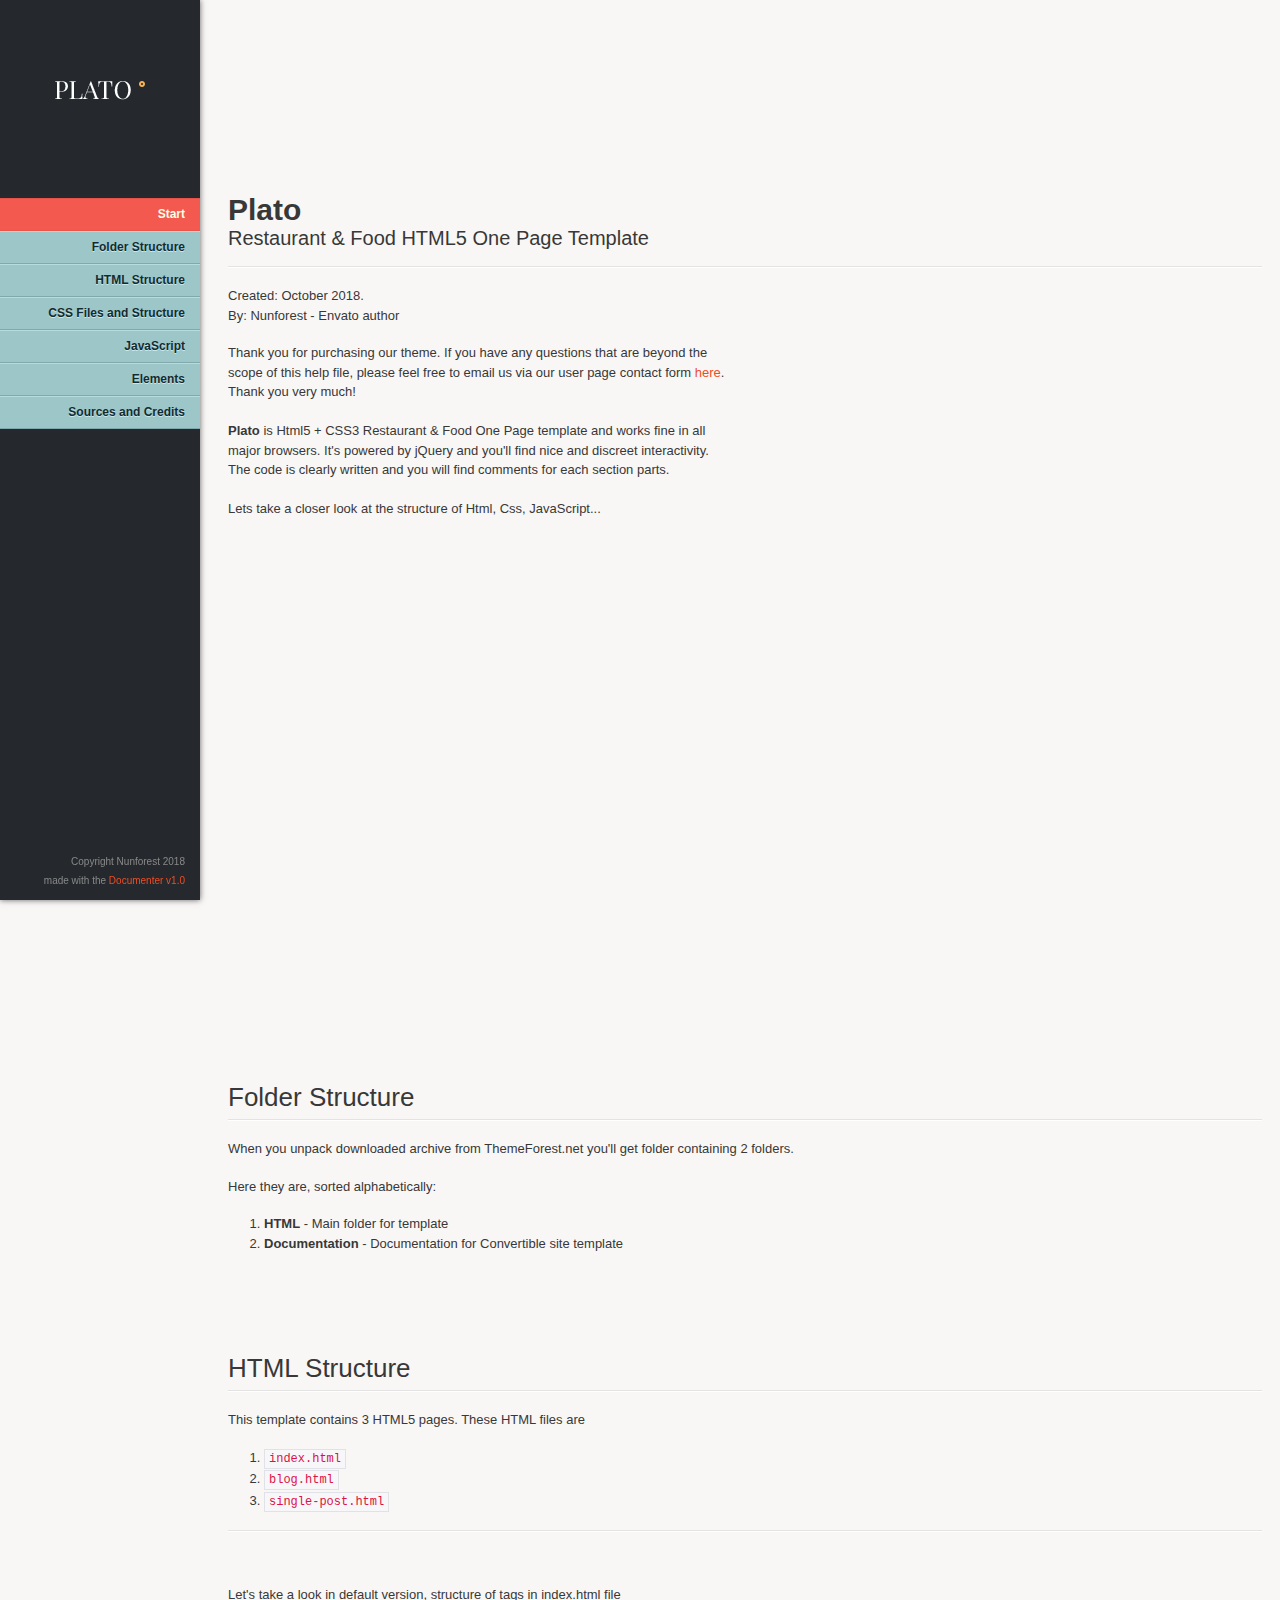
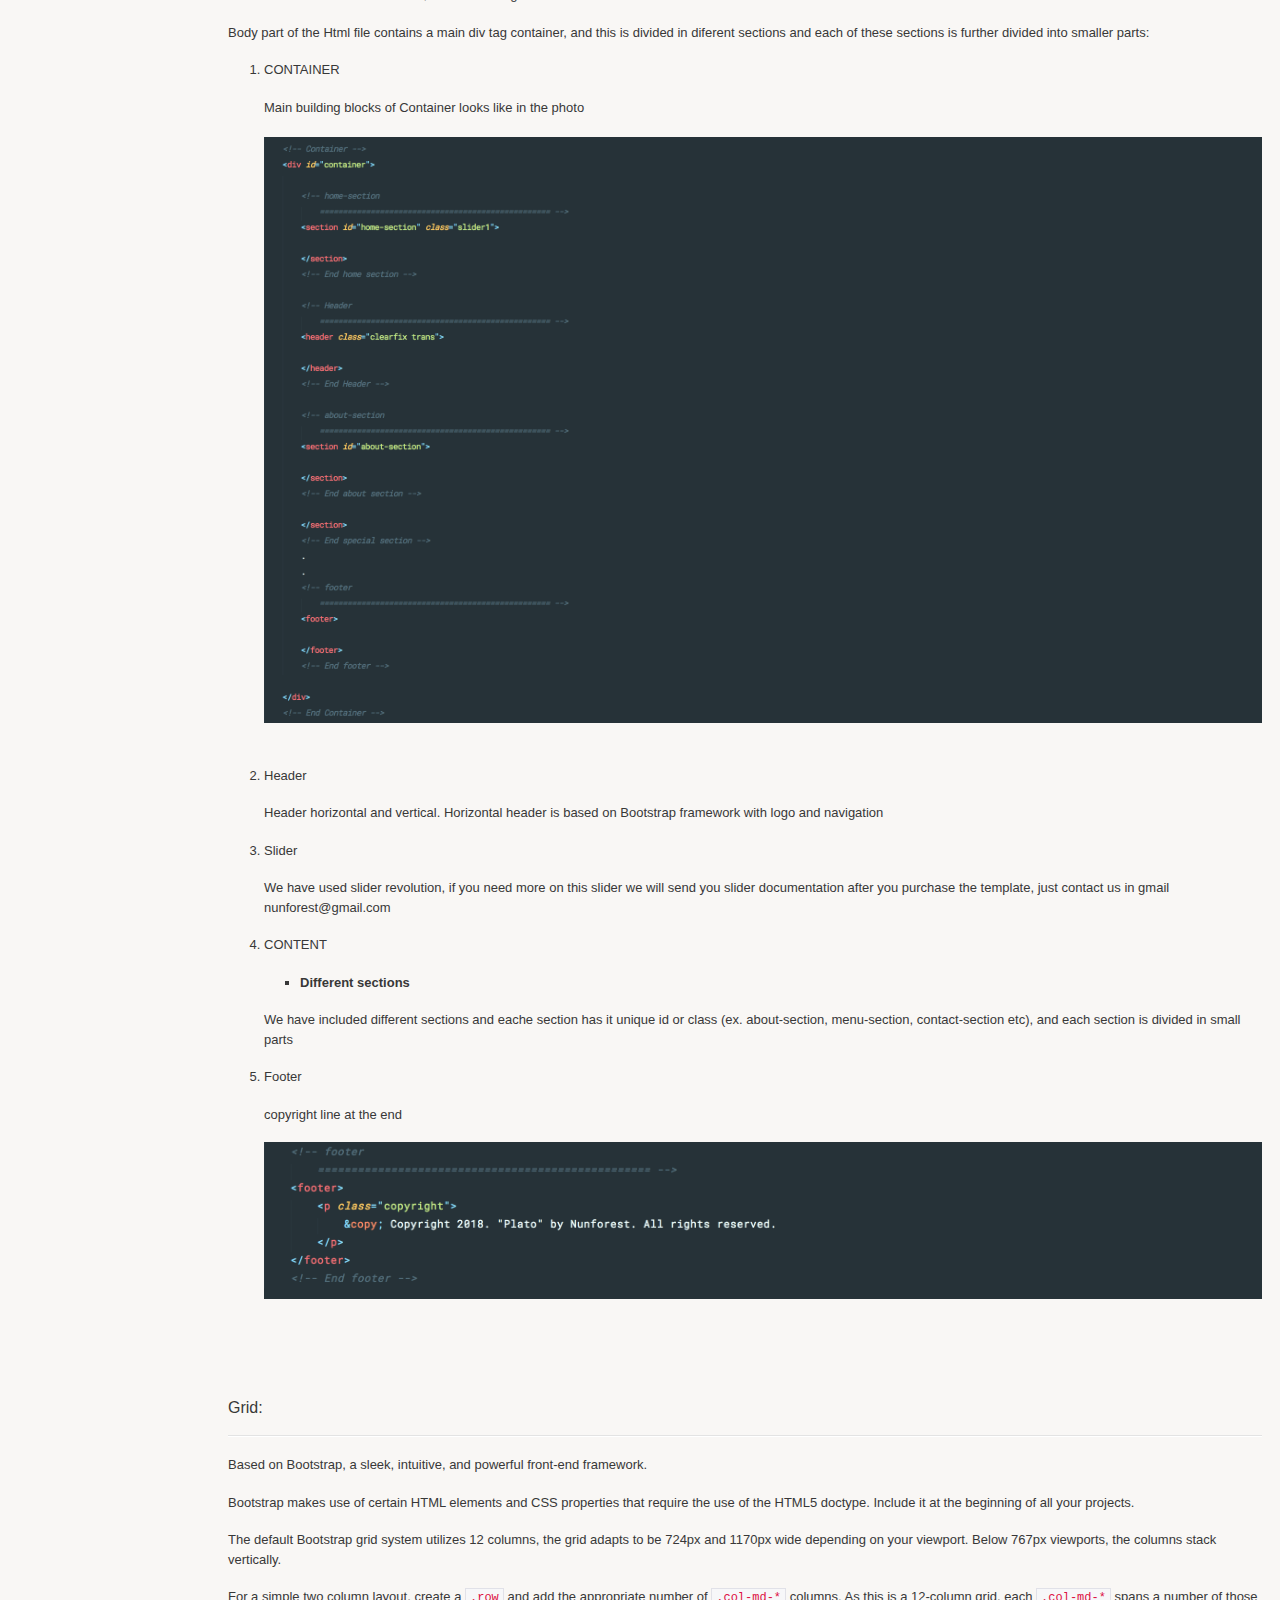
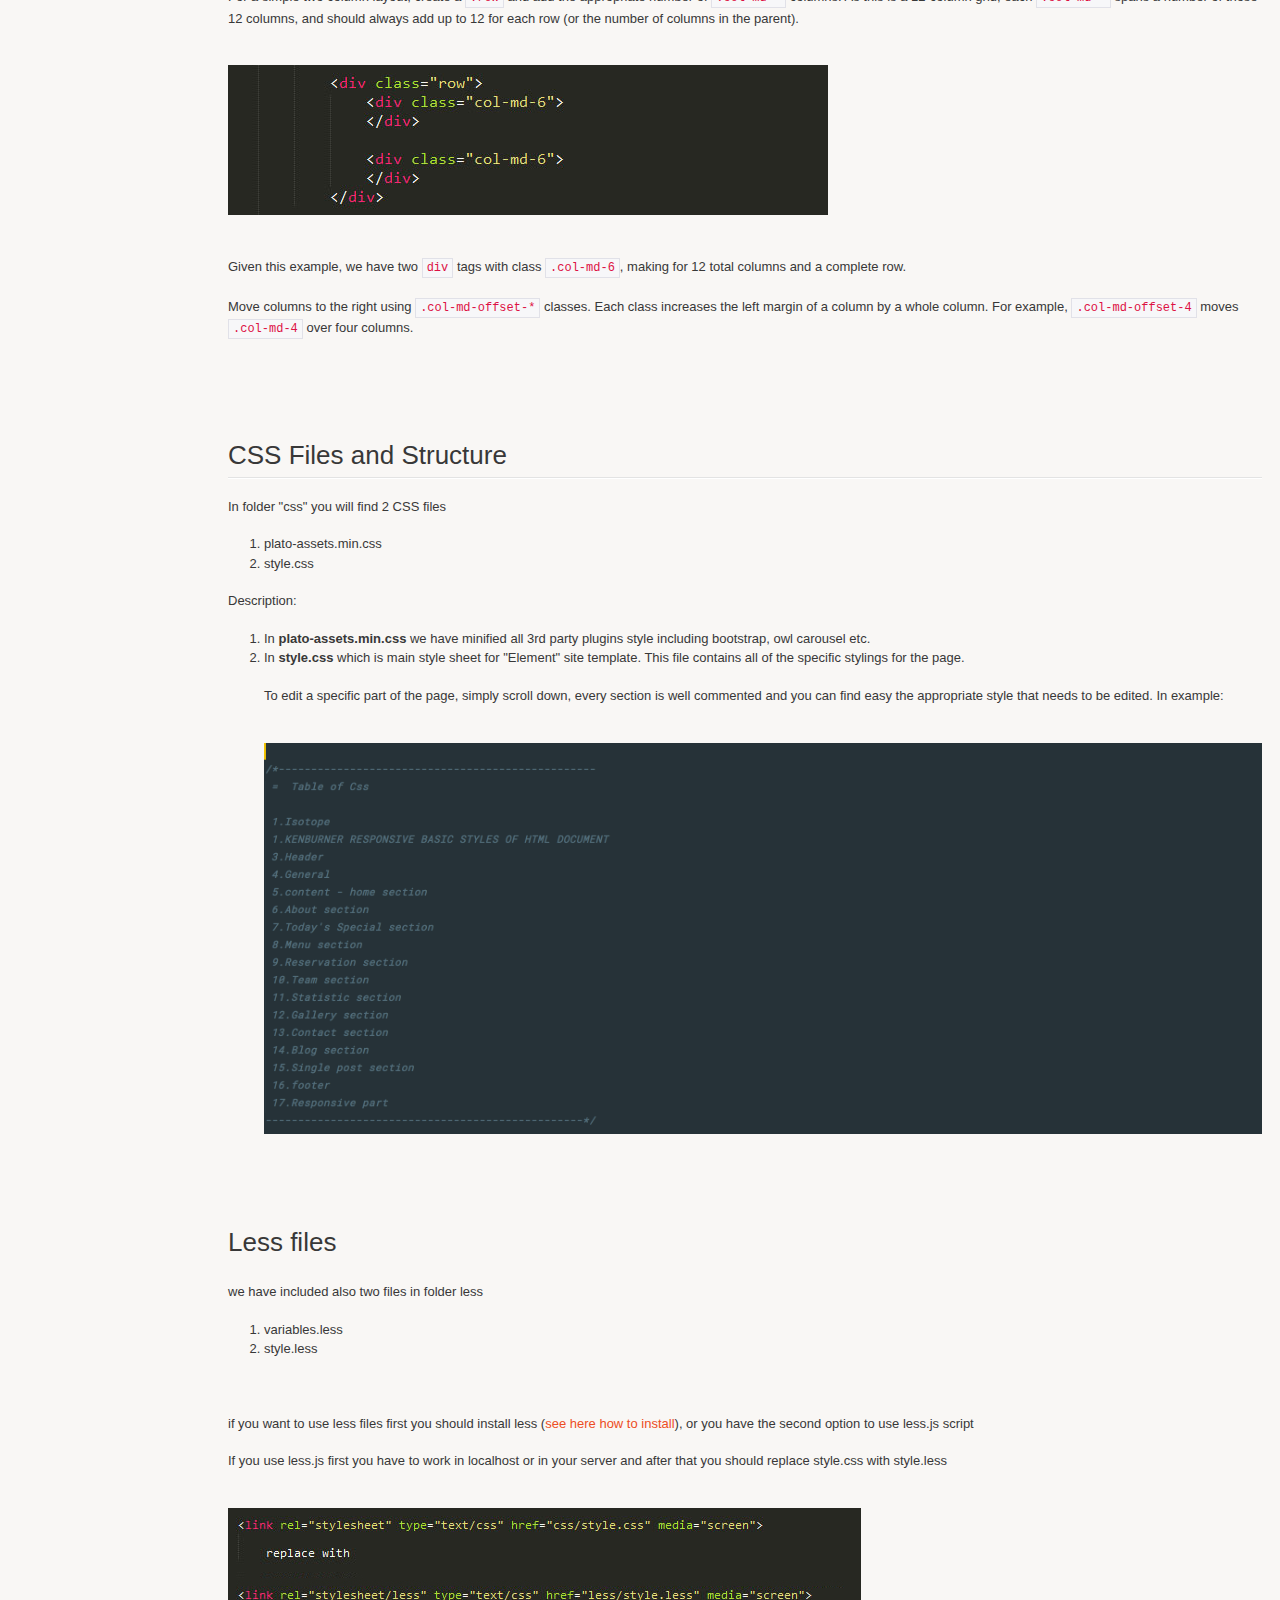
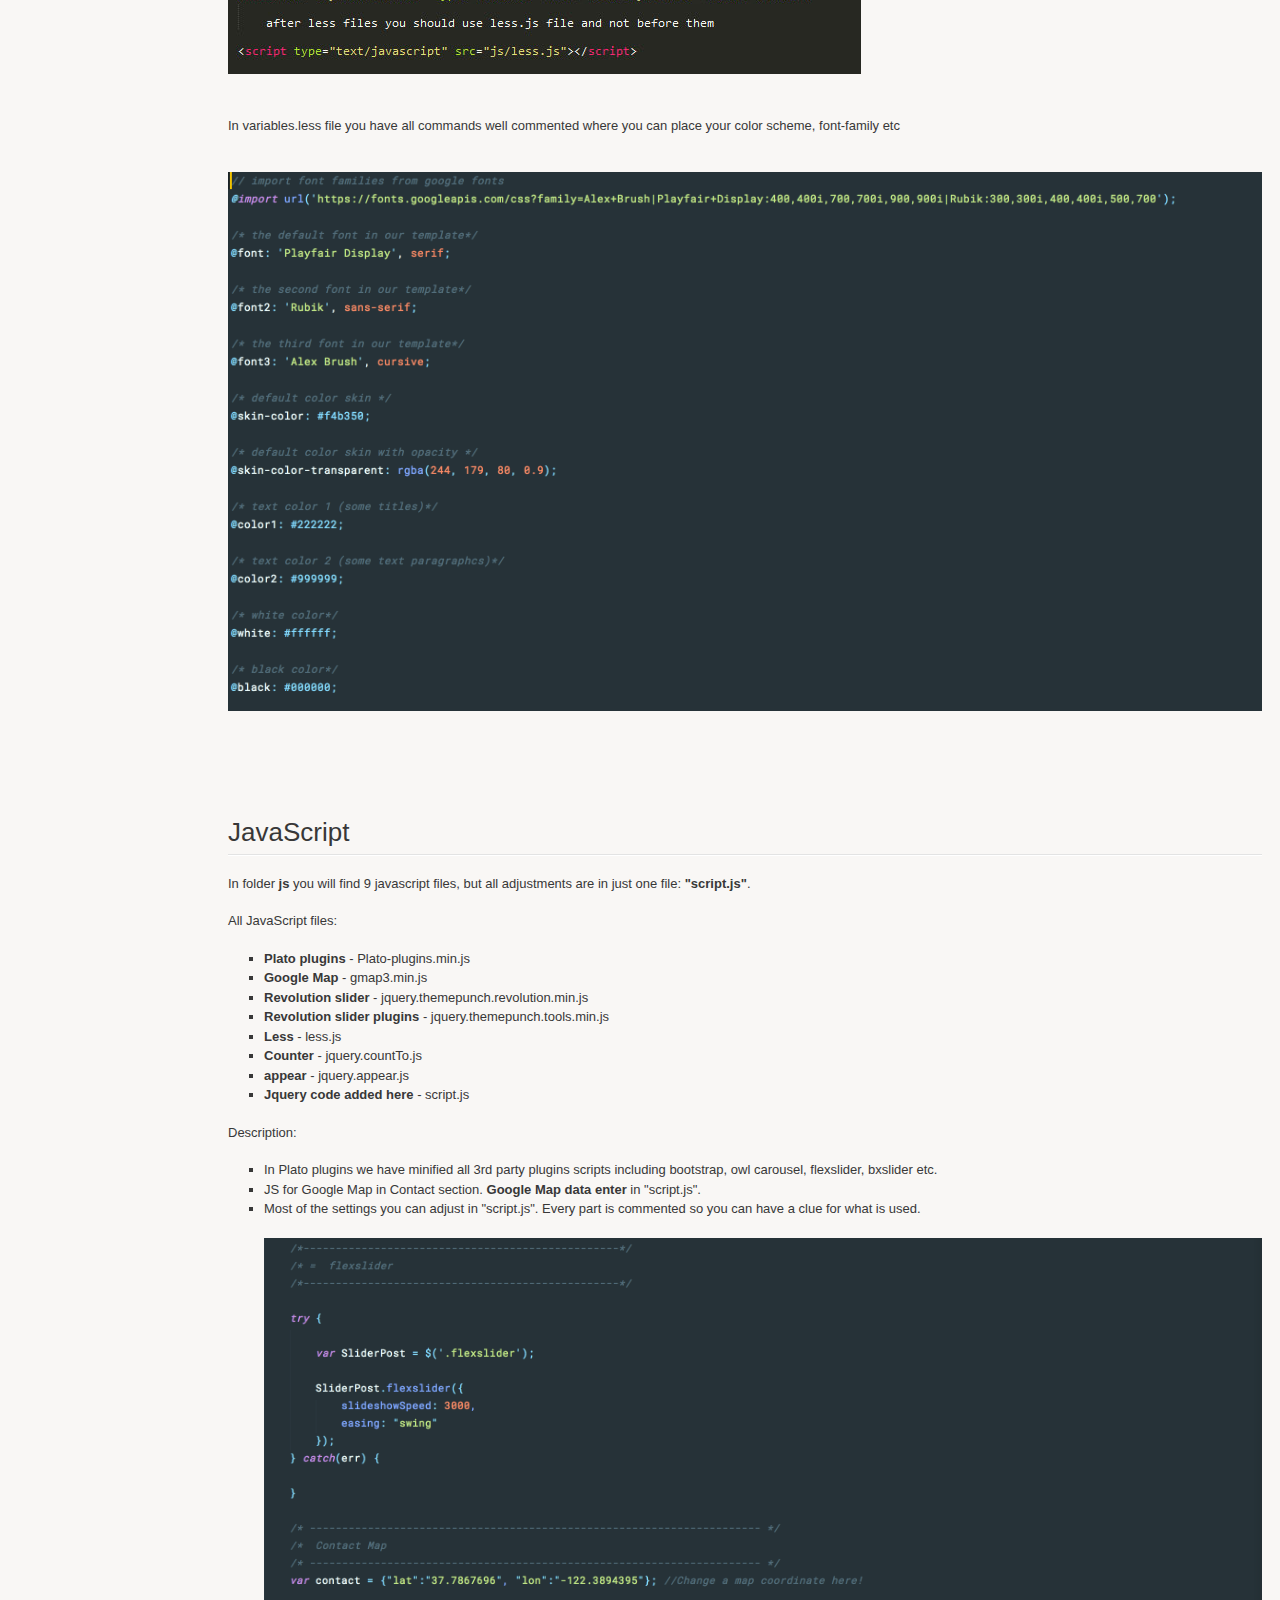
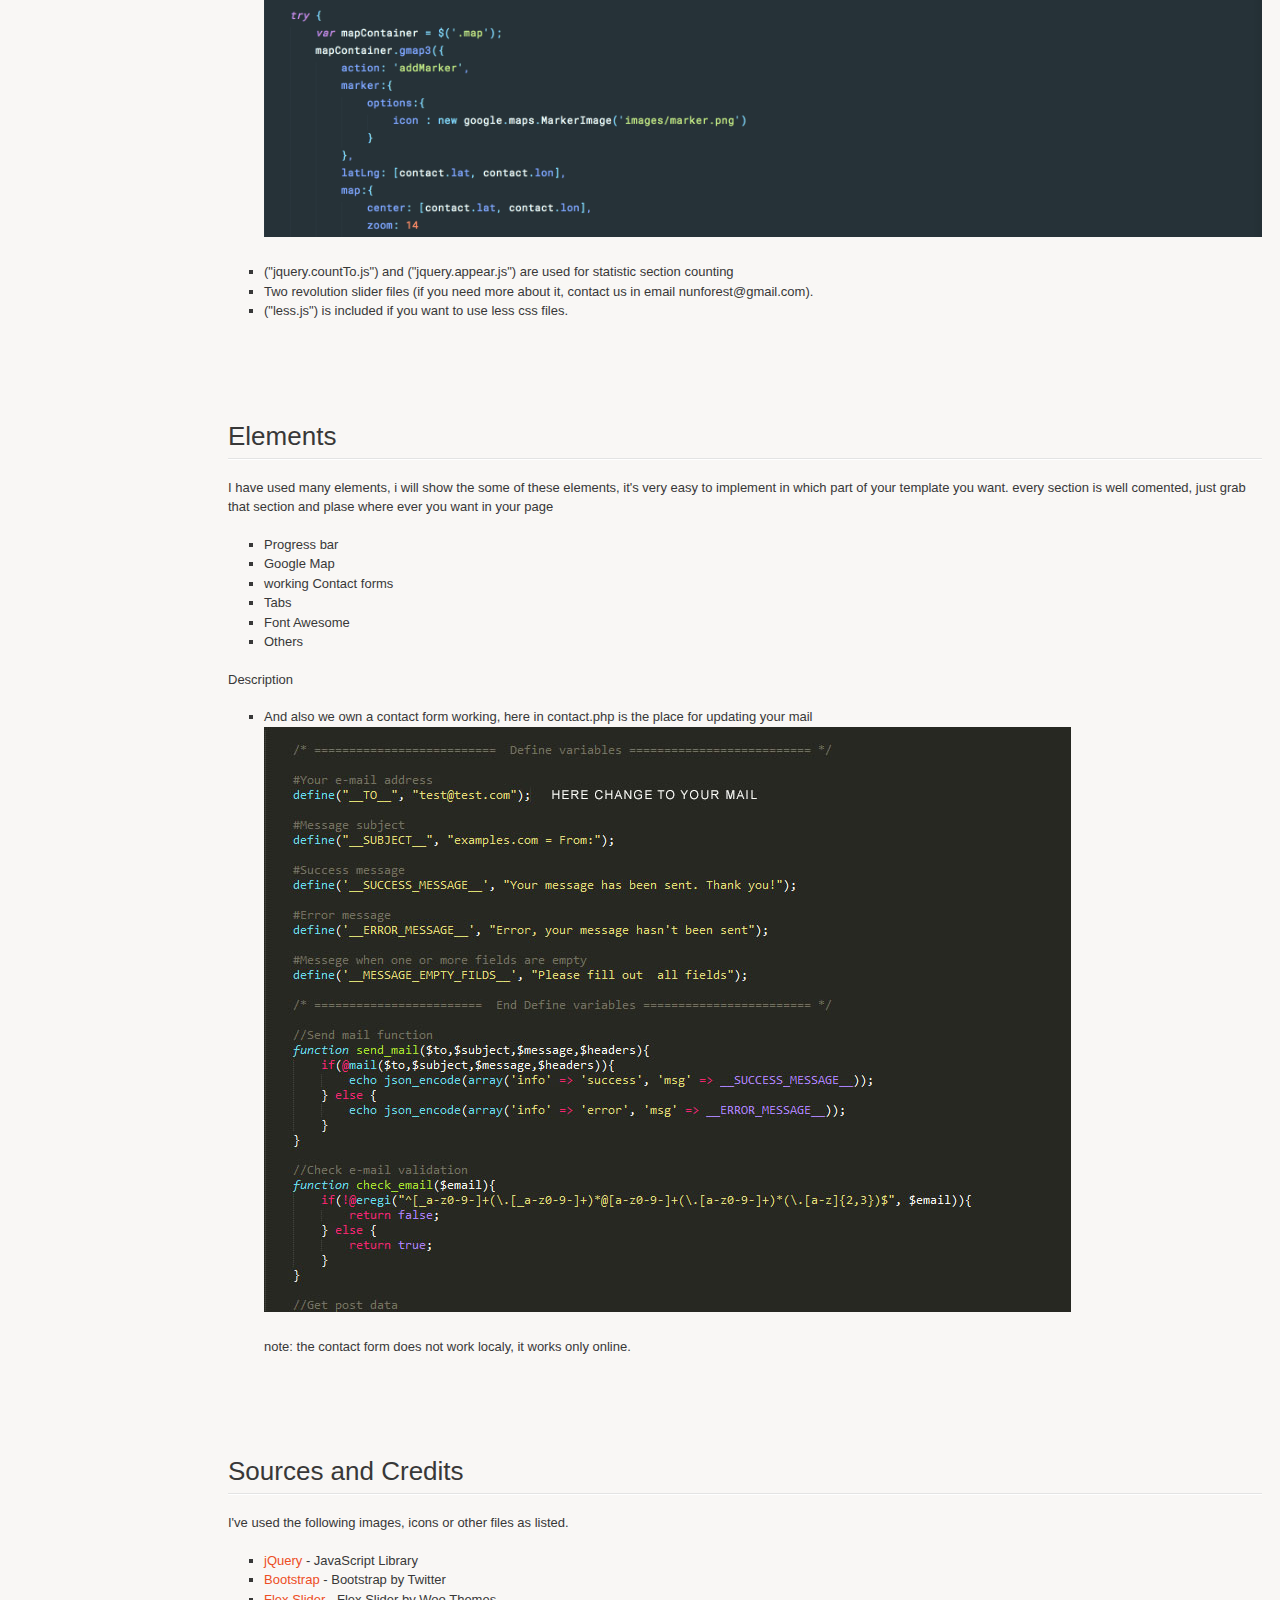
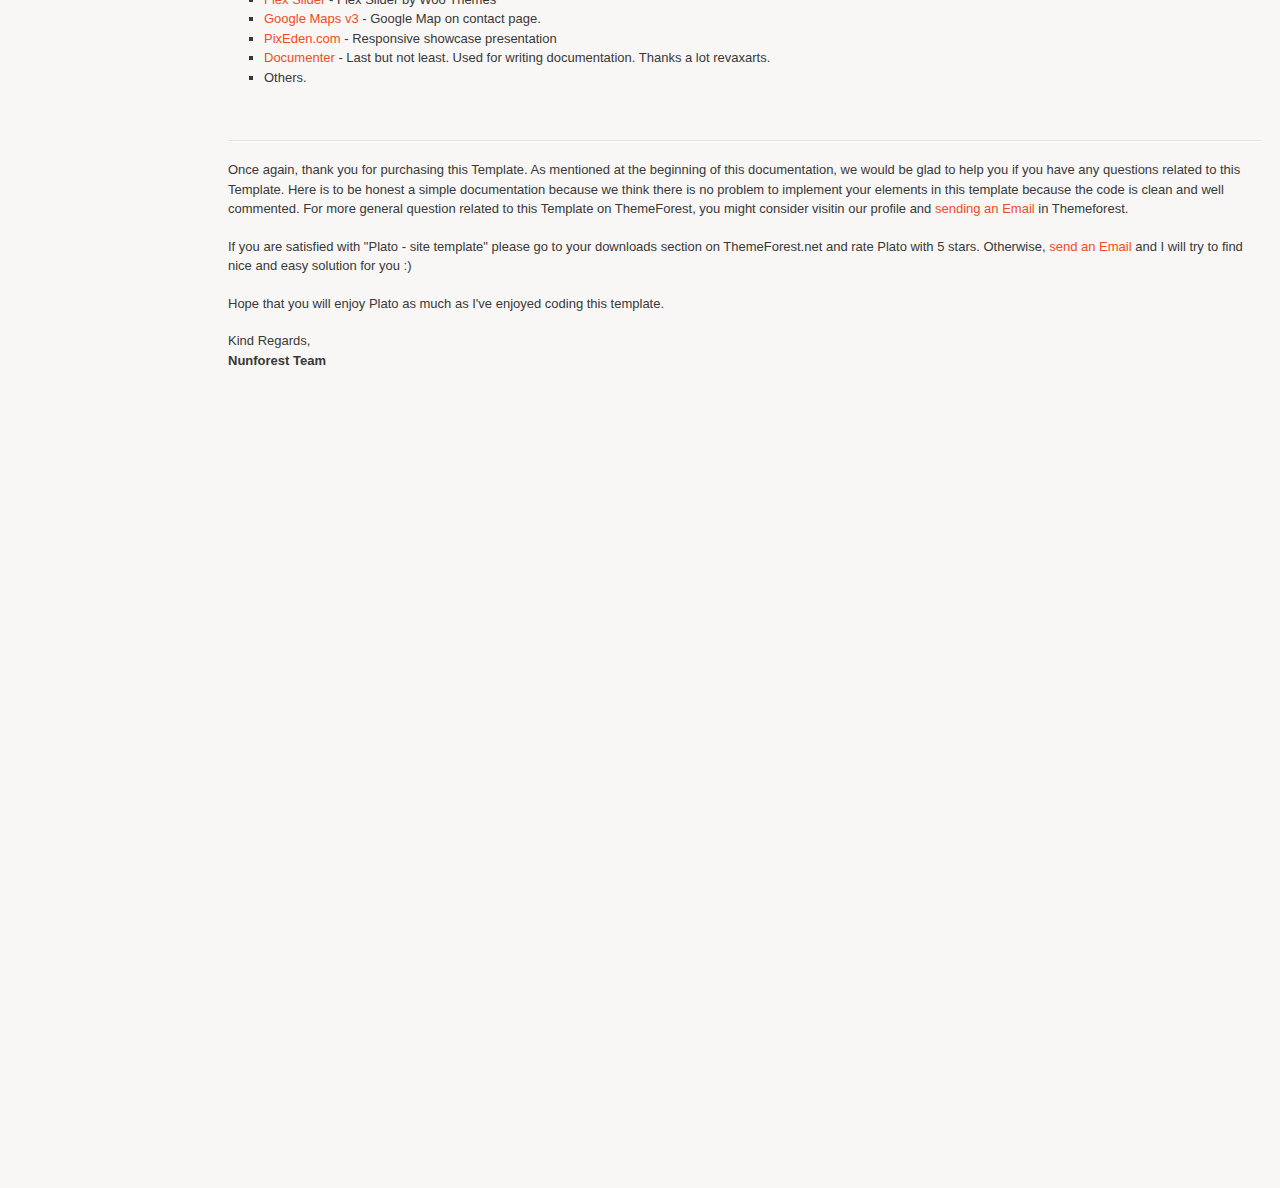
<file: documentation/index.html>
<!doctype html>  
<!--[if IE 6 ]><html lang="en-us" class="ie6"> <![endif]-->
<!--[if IE 7 ]><html lang="en-us" class="ie7"> <![endif]-->
<!--[if IE 8 ]><html lang="en-us" class="ie8"> <![endif]-->
<!--[if (gt IE 7)|!(IE)]><!-->
<html lang="en-us"><!--<![endif]-->
<head>
	<meta charset="utf-8">
	
	<title>Plato - Documentation</title>
	
	<meta name="description" content="Documentation for Straight site template." />
	<meta name="author" content="spyropress" />
	<meta name="copyright" content="spyropress" />
	<meta name="generator" content="Documenter v1.3 http://rxa.li/documenter" />
	<meta name="date" content="2011-05-31T00:00:00+02:00" />
	
	<link rel="stylesheet" href="css/documenter_style.css" media="all" />
	
	<script src="js/jquery.1.5.1.js"></script>
	
	<script src="js/jquery.scrollTo-1.4.2-min.js"></script>
	<script src="js/jquery.easing.js"></script>
	
	<link rel="stylesheet" href="css/shDocumenter.css" media="screen" />
	<script src="js/shCore.js"></script>
	<script src="js/shBrushCss.js"></script>
    <script src="js/shBrushXml.js"></script>
	<script src="js/shBrushJScript.js"></script>
	<script>SyntaxHighlighter.defaults['toolbar'] = false;SyntaxHighlighter.all();</script>

	<script>document.createElement('section');var duration=500,easing='swing';</script>
	<script src="js/script.js"></script>
	
	<style>
		html{background-color:#f9f7f5;color:#383838;}
		::-moz-selection{background:#fcd355;}
		::selection{background:#fcd355;}
		#documenter_sidebar #documenter_logo{background-image:url(assets/images/logo.png);}
		a{color:#ED4D24;}
		hr{border-top:1px solid #e3e3e3;border-bottom:1px solid #FFFFFF;}
		#documenter_sidebar, #documenter_sidebar ol a{background:#25292D;color:#888;}
		#documenter_sidebar ol a{-webkit-text-shadow:1px 1px 0px #B9F2EF;-moz-text-shadow:0px 1px 0px #C8E9EC;text-shadow:0px 1px 0px #C8E9EC;}
		#documenter_sidebar ol a{background:#9DC6C9; border-bottom:1px solid #81a9ac;border-top:1px solid #b6dcdf;color:#122b31;}
		#documenter_sidebar ol a:hover{background:#F3594F;color:#FBFFE4;border-top:1px solid #e65248;border-bottom:1px solid #ec544a;}
		#documenter_sidebar ol a.current{background:#F3594F;color:#FBFFE4;border-top:1px solid #e65248;border-bottom:1px solid #ec544a;}
		#documenter_copyright{display:block !important;visibility:visible !important;}
	</style>
	
</head>
<body>
	<div id="documenter_sidebar">
		<a href="http://themeforest.net/user/Nunforest" id="documenter_logo"></a>
		<ol id="documenter_nav">
			<li><a class="current" href="#documenter_cover">Start</a></li>
			<li><a href="#folder_structure">Folder Structure</a></li>
			<li><a href="#html_structure">HTML Structure</a></li>
			<li><a href="#css_files_and_structure">CSS Files and Structure</a></li>
			<li><a href="#javascript">JavaScript</a></li>
			<li><a href="#elements">Elements</a></li>
			<li><a href="#sources_and_credits">Sources and Credits</a></li>

		</ol>
		<div id="documenter_copyright">Copyright Nunforest 2018<br>
		made with the <a href="http://rxa.li/documenter">Documenter v1.0</a> 
		</div>
	</div>
	<div id="documenter_content">
	
	<section id="documenter_cover">
		<h1>Plato</h1>
		<h2>Restaurant &amp; Food HTML5 One Page Template</h2><hr>
		<ul>
			<li>Created: October 2018.</li>
			<li>By: Nunforest - Envato author</li><li><a href=""></a></li>
		</ul>
		<p>Thank you for purchasing our theme. If you have any questions that are beyond the scope of this help file, please feel free to email us via our user page contact form <a href="http://themeforest.net/user/Nunforest">here</a>. Thank you very much!
		<br /><br />
		<strong>Plato</strong> is Html5 + CSS3 Restaurant &amp; Food One Page template and works fine in all major browsers. It's powered by jQuery and you'll find nice and discreet interactivity. The code is clearly written and you will find comments for each section parts.
		<br /><br />
		Lets take a closer look at the structure of Html, Css, JavaScript...</p>
	</section>

	<section id="folder_structure">
	
		<h3>Folder Structure</h3><hr class="notop">
		<p>When you unpack downloaded archive from ThemeForest.net you'll get folder containing 2 folders.</p>
		<p>Here they are, sorted alphabetically:</p>
		<ol>
			<li><strong>HTML</strong> - Main folder for template</li>
			<li><strong>Documentation</strong> - Documentation for Convertible site template</li>
		</ol>
	</section>

	<section id="html_structure">
		<h3>HTML Structure</h3><hr class="notop">
		<p>This template contains 3 HTML5 pages. These HTML files are</p>
		<ol>
			<li><code>index.html</code></li>
			<li><code>blog.html</code></li>
			<li><code>single-post.html</code></li>
		</ol>
		<hr>
		<br>
		<p>Let's take a look in default version, structure of tags in index.html file</p>
		<p>
			Body part of the Html file contains a main div tag container, and this is divided in diferent sections and each of these sections is further divided into smaller parts:
		</p>
		<ol>
			<li>CONTAINER
				<p>Main building blocks of Container looks like in the photo<br><br>
				<img alt="" src="assets/images/image1.png"><br><br>
			</li>

			<li>Header
				<p>Header horizontal and vertical. Horizontal header is based on Bootstrap framework with logo and navigation</p>
			</li>

			<li>Slider
				<p>We have used slider revolution, if you need more on this slider we will send you slider documentation after you purchase the template, just contact us in gmail nunforest@gmail.com</p>
			</li>

			<li>CONTENT
				<ul>
					<li><strong>Different sections</strong></li>
					<p> We have included different sections and eache section has it unique id or class (ex. about-section, menu-section, contact-section etc), and each section is divided in small parts</p>
				</ul>
			</li>

			<li>Footer
				<p>copyright line at the end</p>
				<img alt="" src="assets/images/footer.png"><br><br>
			</li>
		</ol>
		
        <br /><br />
		<h5>Grid:</h5><hr />
        <p>Based on Bootstrap, a sleek, intuitive, and powerful front-end framework.</p>
        <p>Bootstrap makes use of certain HTML elements and CSS properties that require the use of the HTML5 doctype. Include it at the beginning of all your projects.</p>

        <p>The default Bootstrap grid system utilizes 12 columns, the grid adapts to be 724px and 1170px wide depending on your viewport. Below 767px viewports, the columns stack vertically.</p>
        <p>For a simple two column layout, create a <code>.row</code> and add the appropriate number of <code>.col-md-*</code> columns. As this is a 12-column grid, each <code>.col-md-*</code> spans a number of those 12 columns, and should always add up to 12 for each row (or the number of columns in the parent).</p><br>
		<img alt="" src="assets/images/bootstrap.jpg"><br><br>

        <p>Given this example, we have two <code>div</code> tags with class <code>.col-md-6</code>, making for 12 total columns and a complete row.</p>
        <p>Move columns to the right using <code>.col-md-offset-*</code> classes. Each class increases the left margin of a column by a whole column. For example, <code>.col-md-offset-4</code> moves <code>.col-md-4</code> over four columns.</p>

	</section>

	<section id="css_files_and_structure">
		
		<h3>CSS Files and Structure</h3><hr class="notop">
		<p>In folder &quot;css&quot; you will find 2 CSS files</p>
		<p>
			<ol>
				<li>plato-assets.min.css</li>
				<li>style.css</li>
			</ol>
		</p>
		<p>Description:</p>
		<ol>
			<li>In <strong>plato-assets.min.css</strong> we have minified all 3rd party plugins style including bootstrap, owl carousel etc.</li>
			<li>
				In <strong>style.css</strong> which is main style sheet for &quot;Element&quot; site template. This file contains all of the specific stylings for the page.
				<p>To edit a specific part of the page, simply scroll down, every section is well commented and you can find easy the appropriate style that needs to be edited. In example:</p>
				<br>
		 		<img alt="" src="assets/images/style.png"><br><br>
			</li>
		</ol> <br> <br>
		<h3>Less files</h3>
		<p>we have included also two files in folder less</p>
		<p>
			<ol>
				<li>variables.less</li>
				<li>style.less</li>
			</ol>
		</p>
		<br>
		<p>if you want to use less files first you should install less (<a href="http://lesscss.org/">see here how to install</a>), or you have the second option to use less.js script</p>
		<p>If you use less.js first you have to work in localhost or in your server and after that you should replace style.css with style.less</p>
		<br>
		<img alt="" src="assets/images/less.jpg"><br><br>
		<p>In variables.less file you have all commands well commented where you can place your color scheme, font-family etc</p>
		<br>
		<img alt="" src="assets/images/var-less.png"><br><br>
	</section>
		
	<section id="javascript">
		
		<h3>JavaScript</h3><hr class="notop">
		<p>
		In folder <strong>js</strong> you will find 9 javascript files, but all adjustments are in just one file: <strong>&quot;script.js&quot;</strong>.</p>
		<p>
		All JavaScript files:</p>
		<ul>
			<li><strong>Plato plugins</strong> - Plato-plugins.min.js</li>
            <li><strong>Google Map</strong> - gmap3.min.js</li>
			<li><strong>Revolution slider</strong> - jquery.themepunch.revolution.min.js</li>
			<li><strong>Revolution slider plugins</strong> - jquery.themepunch.tools.min.js</li>
			<li><strong>Less</strong> - less.js</li>
			<li><strong>Counter</strong> - jquery.countTo.js</li>
			<li><strong>appear</strong> - jquery.appear.js</li>
			<li><strong>Jquery code added here</strong> - script.js</li>
		</ul>
		<p>Description:</p>
		<ul>
			<li>In Plato plugins we have minified all 3rd party plugins scripts including bootstrap, owl carousel, flexslider, bxslider etc.</li>
            <li>JS for Google Map in Contact section. <strong>Google Map data enter</strong> in &quot;script.js&quot;.</li>
			<li>
				Most of the settings you can adjust in &quot;script.js&quot;. Every part is commented so you can have a clue for what is used.
				<br><br>
		 		<img alt="" src="assets/images/script.png"><br><br>
			</li>
			<li>
				(&quot;jquery.countTo.js&quot;) and (&quot;jquery.appear.js&quot;) are used for statistic section counting
			</li>
			<li>
				Two revolution slider files (if you need more about it, contact us in email nunforest@gmail.com).
			</li>
			<li>
				(&quot;less.js&quot;) is included if you want to use less css files.
			</li>
		</ul>
	</section>

	<section id="elements">
		<h3>Elements</h3><hr class="notop">
		<p>I have used many elements, i will show the some of these elements, it's very easy to implement in which part of your template you want. every section is well comented, just grab that section and plase where ever you want in your page</p>
		<ul>
			<li>Progress bar</li>
			<li>Google Map</li>
			<li>working Contact forms</li>
			<li>Tabs</li>
			<li>Font Awesome</li>
			<li>Others</li>
		</ul>
		<p>Description</p>

		<ul>
			<li>And also we own a contact form working, here in contact.php is the place for updating your mail <br>
				<img alt="" src="assets/images/contact.jpg"><br><br>

				<span>note:</span> the contact form does not work localy, it works only online.
		 	</li>
		</ul>
	</section>


	<section id="sources_and_credits">
		
		<h3>Sources and Credits</h3><hr class="notop">
		<p>I&#39;ve used the following images, icons or other files as listed.</p>
		
		<ul>
			<li><a href="http://jquery.com/">jQuery</a> - JavaScript Library</li>
            <li><a href="http://twitter.github.com/bootstrap/">Bootstrap</a> - Bootstrap by Twitter</li>
			<li><a href="http://www.woothemes.com/flexslider/">Flex Slider</a> - Flex Slider by Woo Themes</li>
			<li><a href="https://developers.google.com/maps/documentation/javascript/3.10/reference">Google Maps v3</a> - Google Map on contact page.</li>
			<li><a href="http://pixeden.com/psd-web-elements/responsive-showcase-psd">PixEden.com</a> - Responsive showcase presentation</li>
			<li><a href="http://themeforest.revaxarts.com/documenter/">Documenter</a> - Last but not least. Used for writing documentation. Thanks a lot revaxarts.</li>
			<li>Others.</li>
		</ul><br>

		<hr />
		<p>Once again, thank you for purchasing this Template. As mentioned at the beginning of this documentation, we would be glad to help you if you have any questions related to this Template. Here is to be honest a simple documentation because we think there is no problem to implement your elements in this template because the code is clean and well commented. For more general question related to this Template on ThemeForest, you might consider visitin our profile and <a href="http://themeforest.net/user/Nunforest">sending an Email</a> in Themeforest.</p>
		<p>If you are satisfied with &quot;Plato - site template&quot; please go to your downloads section on ThemeForest.net and rate Plato with 5 stars. Otherwise, <a href="http://themeforest.net/user/Nunforest">send an Email</a> and I will try to find nice and easy solution for you :)</p>
		<p>Hope that you will enjoy Plato as much as I've enjoyed coding this template.</p>
		<p>Kind Regards,<br /><strong>Nunforest Team</strong></p>
	</section>

	</div>
</body>
</html>
</file>
<file: documentation/css/documenter_style.css>
/*!
 * Documenter 1.3
 * http://rxa.li/documenter
 *
 * Copyright 2011, Xaver Birsak
 * http://revaxarts.com
 *
 */
html,body,div,span,applet,object,iframe,h1,h2,h3,h4,h5,h6,p,blockquote,pre,a,abbr,acronym,address,big,cite,code,del,dfn,em,font,img,ins,kbd,q,s,samp,small,strike,strong,sub,sup,tt,var,dl,dt,dd,ol,ul,li,fieldset,form,label,legend,table,caption,tbody,tfoot,thead,tr,th,td{
	margin:0;
	padding:0;
	border:0;
	outline:0;
	font-weight:inherit;
	font-style:inherit;
	font-size:100%;
	font-family:inherit;
	vertical-align:baseline;
}
html { 
	font-size:101%;
	font-family:Helvetica,helvetica,Arial,verdana,arial,sans-serif;
	font-size:13px;
	line-height:19px;
	-webkit-text-size-adjust:none;
	color:#6F6F6F;
	background-color:#efefef;
}
body{
	min-height:100%;
	height:auto;
	width:100%;
}
footer, header, section {
	display:block;
}
a{ color:#6F6F6F; text-decoration:none; cursor:pointer; }
a:hover { text-decoration:underline }
p, ul, ol{
	margin:18px 0;
	line-height:1.5em;
}

li{
	list-style:none;
}

li.placeholder{
	height:70px;
	width:100%;
	font-size:16px;
}
hr { 
	display:block;
	height:0px;
	line-height:0px;
	border:0;
	border-top:1px solid #ddd;
	border-bottom:1px solid #aaa;
	margin:16px 0;
	padding:0;
}
hr.notop{
	margin-top:0;
}

strong{
	font-weight:700;
}
#documenter_content{
	position:absolute;
	right:18px;
	left:218px;
	padding-left:10px;
	padding-bottom:800px;
	min-height:100%;
	height:auto;
	z-index:1;
}
#documenter_sidebar{
	-moz-box-shadow:0 0 6px rgba(3,3,3,0.6);
	-webkit-box-shadow:0 0 6px rgba(3,3,3,0.6);
	box-shadow:0 0 6px rgba(3,3,3,0.6);
	position:fixed;
	left:0;
	width:200px;
	height:100%;
	min-height:100%;
	z-index:100;
}
#documenter_sidebar a{
	position:relative;
	z-index:100;
}
img{
	border:0;
}
#documenter_copyright{
	position:absolute;
	bottom:10px;
	font-size:10px;
	right:15px;
	width:200px;
	text-align:right;
	z-index:1
}
noscript{
	display:block;
	position:absolute;
	top:238px;
	margin:0 auto;
	width:800px;
	bottom:0;
	z-index:20;
}
noscript p{
	width:800px;
	font-size:20px;
	padding-top:20px;
	margin:0 auto;
	color:#4D4D4D;
}

.small{
	font-size:10px;
	letter-spacing:0;
}

/* === SIDEBAR Section === */

#documenter_sidebar #documenter_logo{
	display:block;
	height:20%;
	max-height:200px;
	min-height:70px;
	width:200px;
	background-position:center center;
	background-repeat:no-repeat;
}

#documenter_sidebar ol{
	font-size:12px;
	font-weight:700;
	min-height:150px;
	height:75%;
	overflow:auto;
}

#documenter_sidebar ol li{
	text-align:right;
	padding:0;
}
#documenter_sidebar ol a{
	display:block;
	padding:9px;
	border-top:1px solid #ddd;
	border-bottom:1px solid #aaa;
	padding:6px 15px 7px 0;
	text-align:right;
}
#documenter_sidebar ol a:hover,#documenter_sidebar ol a.current{
	-webkit-text-shadow:none;
	-moz-text-shadow:none;
	text-shadow:none;
	text-decoration:none;
}

/* === CONTENT Section === */
#documenter_cover{
	height:800px;
	padding-top:200px !important;
}
#documenter_cover li{
	list-style:none !important;
	margin-left:0 !important;
}
#documenter_cover p{
	width:500px;
}
#documenter_content section{
	padding-top:70px;
}
#documenter_content h1{
	margin-bottom:10px;
	font-size:30px;
	font-weight:700;
}
#documenter_content h2{
	font-size:20px;
	margin-bottom:18px;
	font-weight:100;
}
#documenter_content h3{
	font-size:26px;
	padding-bottom: 12px;
	margin:18px 0 0;
	font-weight:100;
}
#documenter_content h4{
	font-size:20px;
	margin:18px 0;
	font-weight:100;
}
#documenter_content h5{
	font-size:16px;
	margin:18px 0;
	font-weight:100;
}
#documenter_content h6{
	font-size:14px;
	margin:18px 0;
	font-weight:100;
}
#documenter_content p{
	margin:18px 0;
}
#documenter_content ol li{
	list-style:decimal;
	margin-left:36px;
	
}
#documenter_content ul li{
	list-style:square;
	margin-left:36px;
	
}
#documenter_content code, #documenter_content pre {
	font-family:"Courier New", Courier, monospace;
	font-size:12px;
}

#documenter_content code {
    padding: 2px 4px;
    color: #d14;
    white-space: nowrap;
    background-color: #f7f7f9;
    border: 1px solid #e1e1e8;
}

#documenter_content .html code {
    padding:0;
    color: #d14;
    white-space: nowrap;
    background-color: transparent;
    border: 0;
}

#documenter_content .warning{
	padding:10px 10px 10px 30px;
	border:1px solid #D5D458;
	background-color:#F0FEB1;
	background-image:url(img/warning.png);
	background-repeat:no-repeat;
	background-position: 8px 11px;
}
#documenter_content .info{
	padding:10px 10px 10px 30px;
	border:1px solid #6AB3FF;
	background-color:#A3D0FF;
	background-image:url(img/info.png);
	background-repeat:no-repeat;
	background-position: 8px 11px;
}
#documenter_content pre{
	background-image:url(img/pre_bg.png);
	line-height:19px;
}

img {
	max-width: 100%;
	height: auto;
}



/**
 * Print styles.
*/
@media print {
	 * { background: transparent !important; color: black !important; text-shadow: none !important; filter:none !important;
	-ms-filter: none !important; } /* Black prints faster: sanbeiji.com/archives/953 */
	a, a:visited { color: #444 !important; text-decoration: underline; }
	a[href]:after { content: " (" attr(href) ")"; }
	abbr[title]:after { content: " (" attr(title) ")"; }
	.ir a:after, a[href^="javascript:"]:after, a[href^="#"]:after { content: ""; }  /* Don't show links for images, or javascript/internal links */
	pre, blockquote { border: 1px solid #999; page-break-inside: avoid; }
	thead { display: table-header-group; } /* css-discuss.incutio.com/wiki/Printing_Tables */
	tr, img { page-break-inside: avoid; }
	@page { margin: 0.5cm; }
	p, h2, h3 { orphans: 3; widows: 3; }
	h2, h3{ page-break-after: avoid; }
	hr { border-top:1px solid #000 !important;border-bottom:0 !important; }
	
	#documenter_sidebar{
		-moz-box-shadow:none;
		-webkit-box-shadow:none;
		box-shadow:none;
		position:absolute;
		left:10px;
		top:0;
		width:100%;
		margin-top:500px;
	}
	#documenter_sidebar ol:before { content: "Table of Contents"; }
	
	#documenter_sidebar ol{
		border:0 !important;
	}
	#documenter_sidebar ol li{
		border:0 !important;
		text-align:left;
	}
	#documenter_sidebar ol li a{
		border:0 !important;
		text-align:left;
		padding:4px;
	}
	#documenter_sidebar ol li a:hover{
		border:0 !important;
	}
	#documenter_sidebar #documenter_logo{
		display:none;
	}
	#documenter_sidebar #documenter_copyright{
		display:none;
	}
	#documenter_content{
		left:10px;
	}
	#documenter_cover{
		margin-bottom:300px;
	}
	#documenter_content .warning{
		background-image:url(img/warning.png) !important;
		background-repeat:no-repeat !important;
		background-position: 8px 11px !important;
	}
	#documenter_content .info{
		background-image:url(img/info.png) !important;
		background-repeat:no-repeat !important;
		background-position: 8px 11px !important;
	}
	#documenter_content pre{
		background-image:url(img/pre_bg.png) !important;
		line-height:19px;
	}
}
</file>
<file: documentation/css/shDocumenter.css>
/*
 * Copyright (c) 2011 
 * -------------------------------
 * powered by revaxarts.com (http://revaxarts.com)
 * original filename: shDocumenter.css
 * filesize: 3735 Bytes
 * last modified: Tue, 05 Apr 2011 16:10:24 +0200
 *
 */
 .syntaxhighlighter { background-color: #FEFEFE !important; margin:9px 0 !important; } .syntaxhighlighter .line.alt1 { background-color: #F0F0F0 !important; } .syntaxhighlighter .line.alt2 { background-color: #FEFEFE !important; } .syntaxhighlighter .line.highlighted.alt1, .syntaxhighlighter .line.highlighted.alt2 {
	background-color: #00CC66 !important;
} .syntaxhighlighter .line.highlighted.number { color: #FEFEFE !important; } .syntaxhighlighter { overflow:auto !important; } .syntaxhighlighter table { min-width:900px !important; width:100% !important; } .syntaxhighlighter table caption { color: black !important; } .syntaxhighlighter .gutter { color: #787878 !important; width:3% !important; text-align:right; } .syntaxhighlighter .code { width:97% !important; } .syntaxhighlighter .code .line { overflow:hidden; height:18px !important; } .syntaxhighlighter .gutter .line { overflow:hidden; border-right: 3px solid #FEFEFE !important; height:18px !important; } .syntaxhighlighter .gutter .line.highlighted { background-color: #FEFEFE !important; color: #787878 !important; } .syntaxhighlighter.printing .line .content { border: none !important; } .syntaxhighlighter.collapsed { overflow: visible !important; } .syntaxhighlighter.collapsed .toolbar { color: #3f5fbf !important; background: #FEFEFE !important; border: 1px solid #d4d0c8 !important; } .syntaxhighlighter.collapsed .toolbar a { color: #3f5fbf !important; } .syntaxhighlighter.collapsed .toolbar a:hover { color: #aa7700 !important; } .syntaxhighlighter .toolbar { color: #a0a0a0 !important; background: #d4d0c8 !important; border: none !important; } .syntaxhighlighter .toolbar a { color: #a0a0a0 !important; } .syntaxhighlighter .toolbar a:hover { color: red !important; } .syntaxhighlighter .plain, .syntaxhighlighter .plain a { color: black !important; } .syntaxhighlighter .comments, .syntaxhighlighter .comments a { color: #3f5fbf !important; } .syntaxhighlighter .string, .syntaxhighlighter .string a { color: #2a00ff !important; } .syntaxhighlighter .keyword { color: #7f0055 !important; } .syntaxhighlighter .preprocessor { color: #646464 !important; } .syntaxhighlighter .variable { color: #aa7700 !important; } .syntaxhighlighter .value { color: #009900 !important; } .syntaxhighlighter .functions { color: #ff1493 !important; } .syntaxhighlighter .constants { color: #0066cc !important; } .syntaxhighlighter .script { font-weight: bold !important; color: #7f0055 !important; background-color: none !important; } .syntaxhighlighter .color1, .syntaxhighlighter .color1 a { color: gray !important; } .syntaxhighlighter .color2, .syntaxhighlighter .color2 a { color: #ff1493 !important; } .syntaxhighlighter .color3, .syntaxhighlighter .color3 a { color: red !important; } .syntaxhighlighter .keyword { font-weight: bold !important; } .syntaxhighlighter .xml .keyword { color: #3f7f7f !important; font-weight: normal !important; } .syntaxhighlighter .xml .color1, .syntaxhighlighter .xml .color1 a { color: #7f007f !important; } .syntaxhighlighter .xml .string { font-style: italic !important; color: #2a00ff !important; }
</file>
